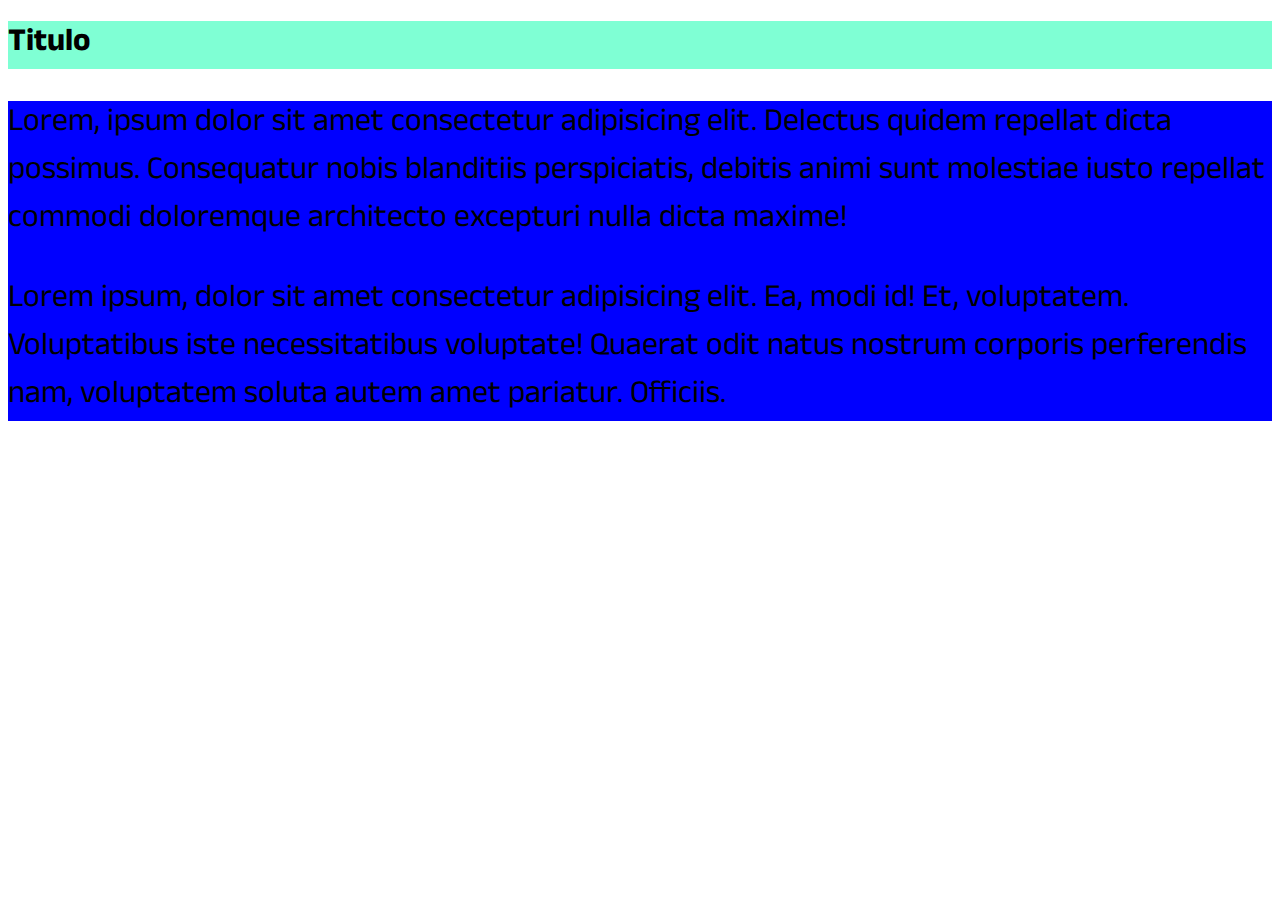
<file: 04.background/index.html>
<!DOCTYPE html>
<html lang="en">
  <head>
    <meta charset="UTF-8" />
    <meta http-equiv="X-UA-Compatible" content="IE=edge" />
    <meta name="viewport" content="width=device-width, initial-scale=1.0" />
    <title>Background</title>
    <link rel="stylesheet" href="styles.css" />
  </head>
  <body>
    <h1>Titulo</h1>
    <div class="content">
      <p>
        Lorem, ipsum dolor sit amet consectetur adipisicing elit. Delectus
        quidem repellat dicta possimus. Consequatur nobis blanditiis
        perspiciatis, debitis animi sunt molestiae iusto repellat commodi
        doloremque architecto excepturi nulla dicta maxime!
      </p>
      <p>
        Lorem ipsum, dolor sit amet consectetur adipisicing elit. Ea, modi id!
        Et, voluptatem. Voluptatibus iste necessitatibus voluptate! Quaerat odit
        natus nostrum corporis perferendis nam, voluptatem soluta autem amet
        pariatur. Officiis.
      </p>
    </div>
  </body>
</html>
</file>
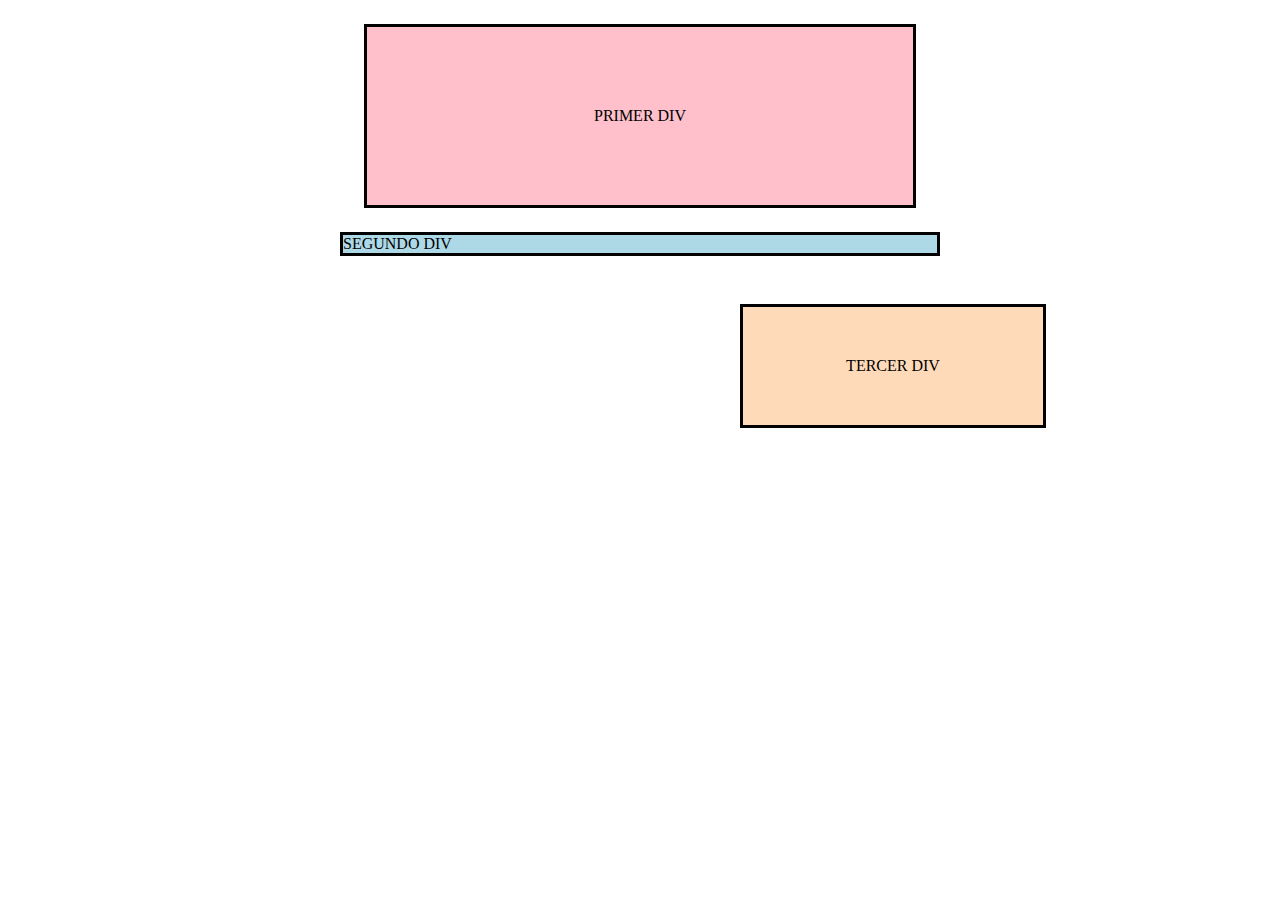
<file: 05. Margin and padding basics/index.html>
<!DOCTYPE html>
<html lang="en">
  <head>
    <meta charset="UTF-8">
    <meta http-equiv="X-UA-Compatible" content="IE=edge">
    <meta name="viewport" content="width=device-width, initial-scale=1.0">
    <title>Margin and Padding 1</title>
    <link rel="stylesheet" href="styles.css">
  </head>
  <body>
    <div class="one">
      PRIMER DIV
    </div>
    <div class="two">
      SEGUNDO DIV
    </div>
    <div class="three">
      TERCER DIV
    </div>
  </body>
</html>
</file>
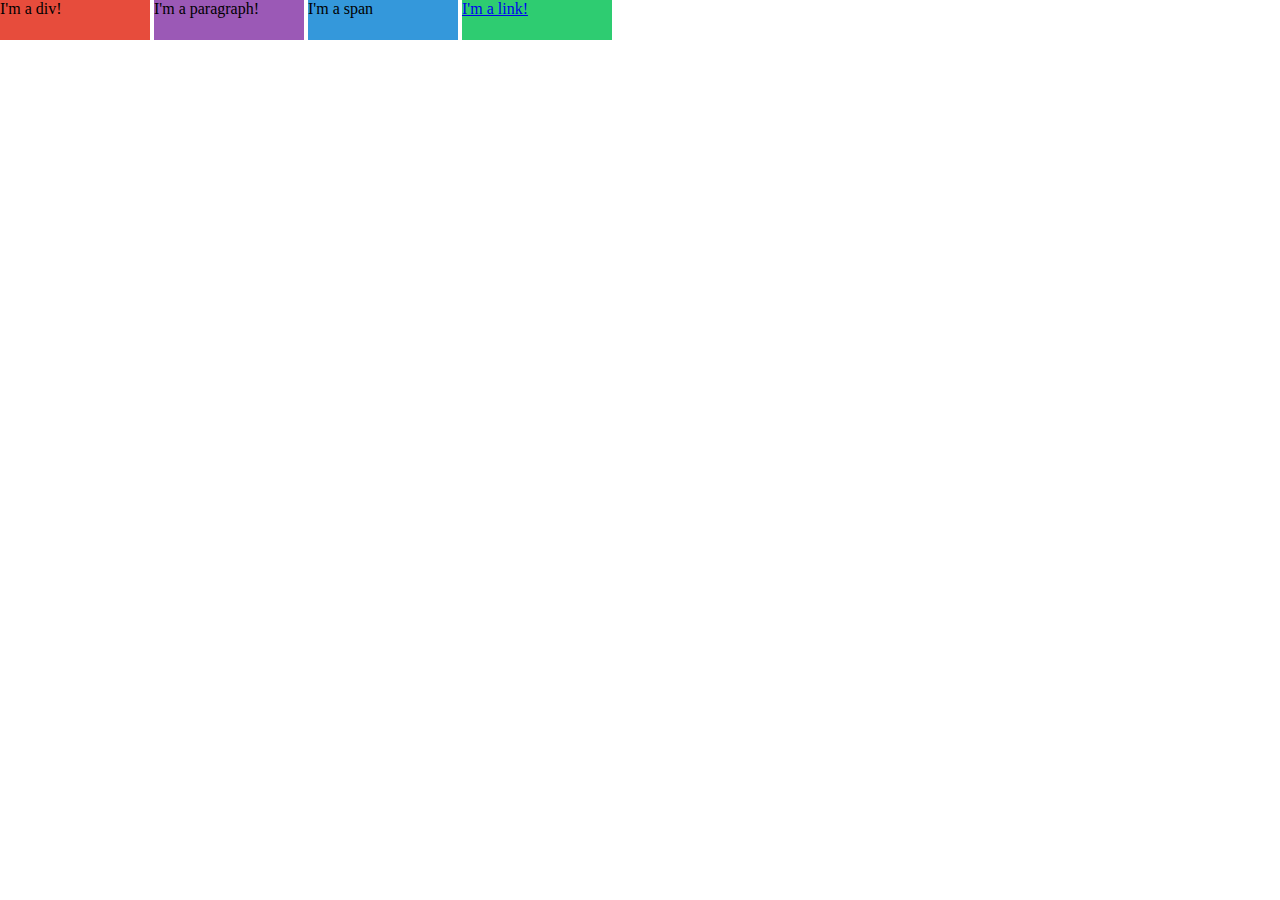
<file: 07.displayBasics/index.html>
<!DOCTYPE html>
<html lang="en">
  <head>
    <meta charset="UTF-8" />
    <meta http-equiv="X-UA-Compatible" content="IE=edge" />
    <meta name="viewport" content="width=device-width, initial-scale=1.0" />
    <title>Display</title>
    <link rel="stylesheet" href="styles.css" />
  </head>
  <body>
    <div>I'm a div!</div>
    <p>I'm a paragraph!</p>
    <span>I'm a span</span>
    <a href="#">I'm a link!</a>
  </body>
</html>
</file>
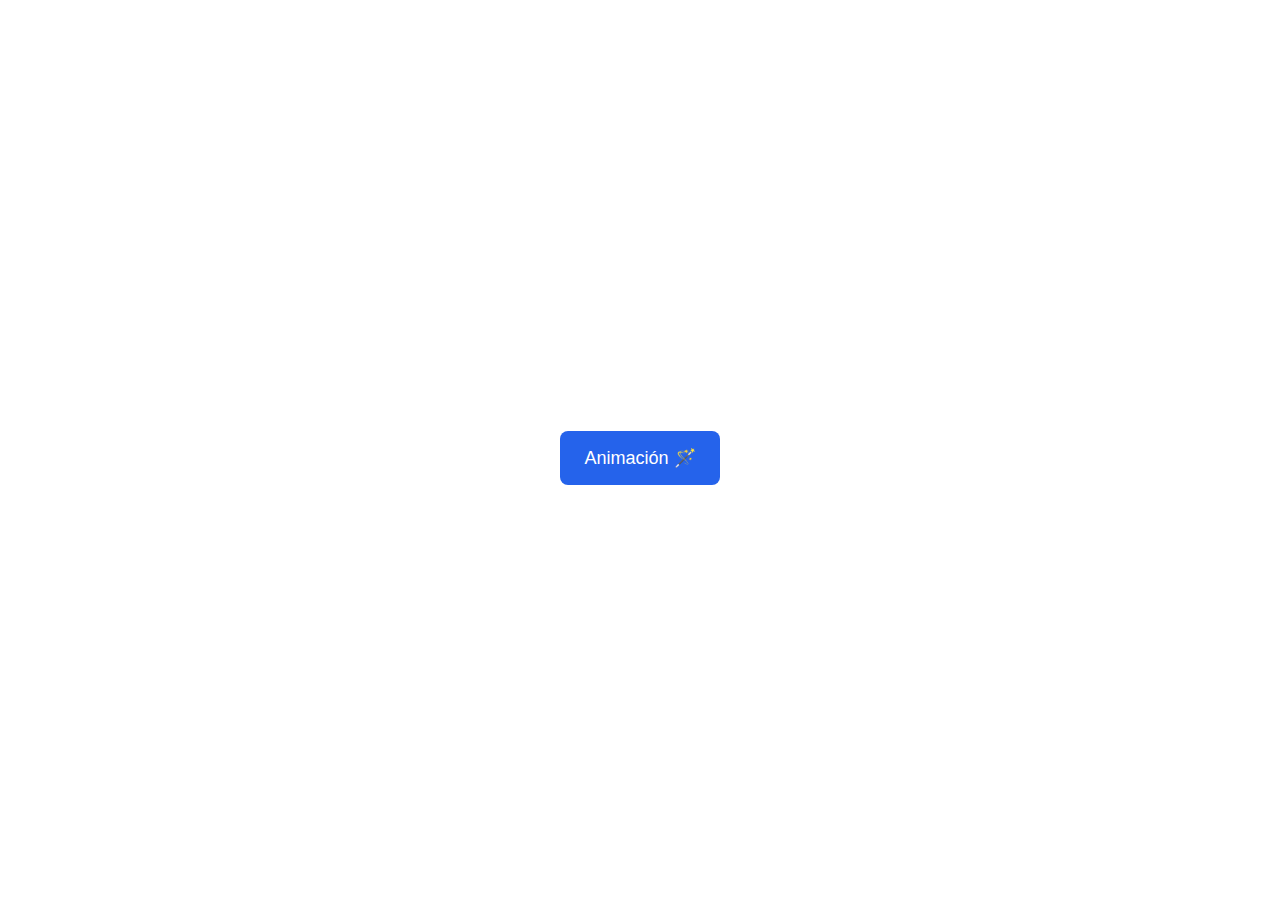
<file: 08.buttonHover/index.html>
<!DOCTYPE html>
<html lang="en">
  <head>
    <meta charset="UTF-8" />
    <meta http-equiv="X-UA-Compatible" content="IE=edge" />
    <meta name="viewport" content="width=device-width, initial-scale=1.0" />
    <title>Button Hover</title>
    <link rel="stylesheet" href="styles.css" />
  </head>
  <body>
    <div id="transition-container">
      <button>Animación 🪄</button>
    </div>
  </body>
</html>
</file>
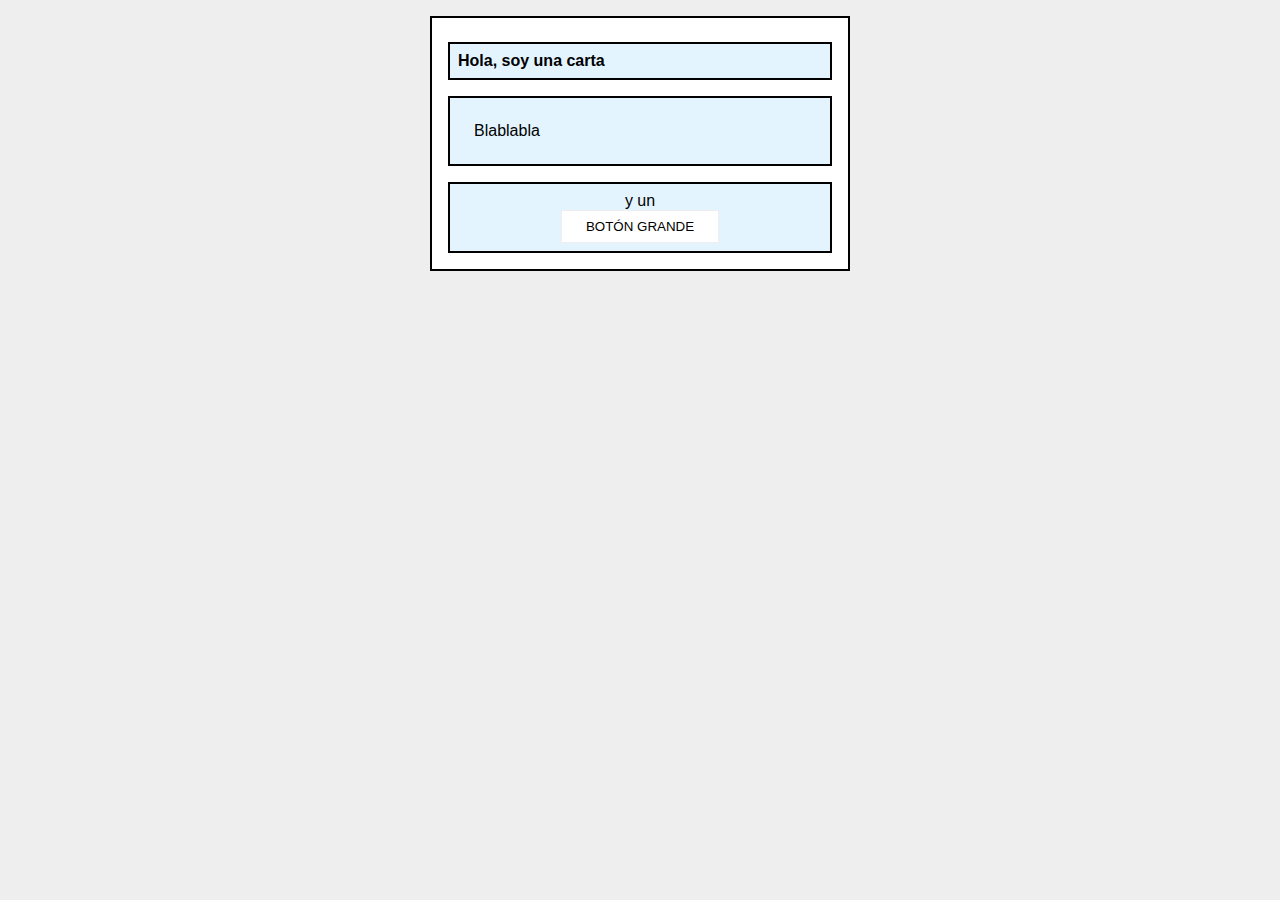
<file: 09.Letter/index.html>
<!DOCTYPE html>
<html lang="en">
  <head>
    <meta charset="UTF-8">
    <meta http-equiv="X-UA-Compatible" content="IE=edge">
    <meta name="viewport" content="width=device-width, initial-scale=1.0">
    <title>Margin y Padding 2</title>
    <link rel="stylesheet" href="styles.css">
  </head>
  <body>
    <div class="card">
      <h1 class="title">Hola, soy una carta</h1>
      <div class="content">Blablabla</div>
      <div class="button-container">y un <button>BOTÓN GRANDE</button></div>
    </div>
  </body>
</html>
</file>
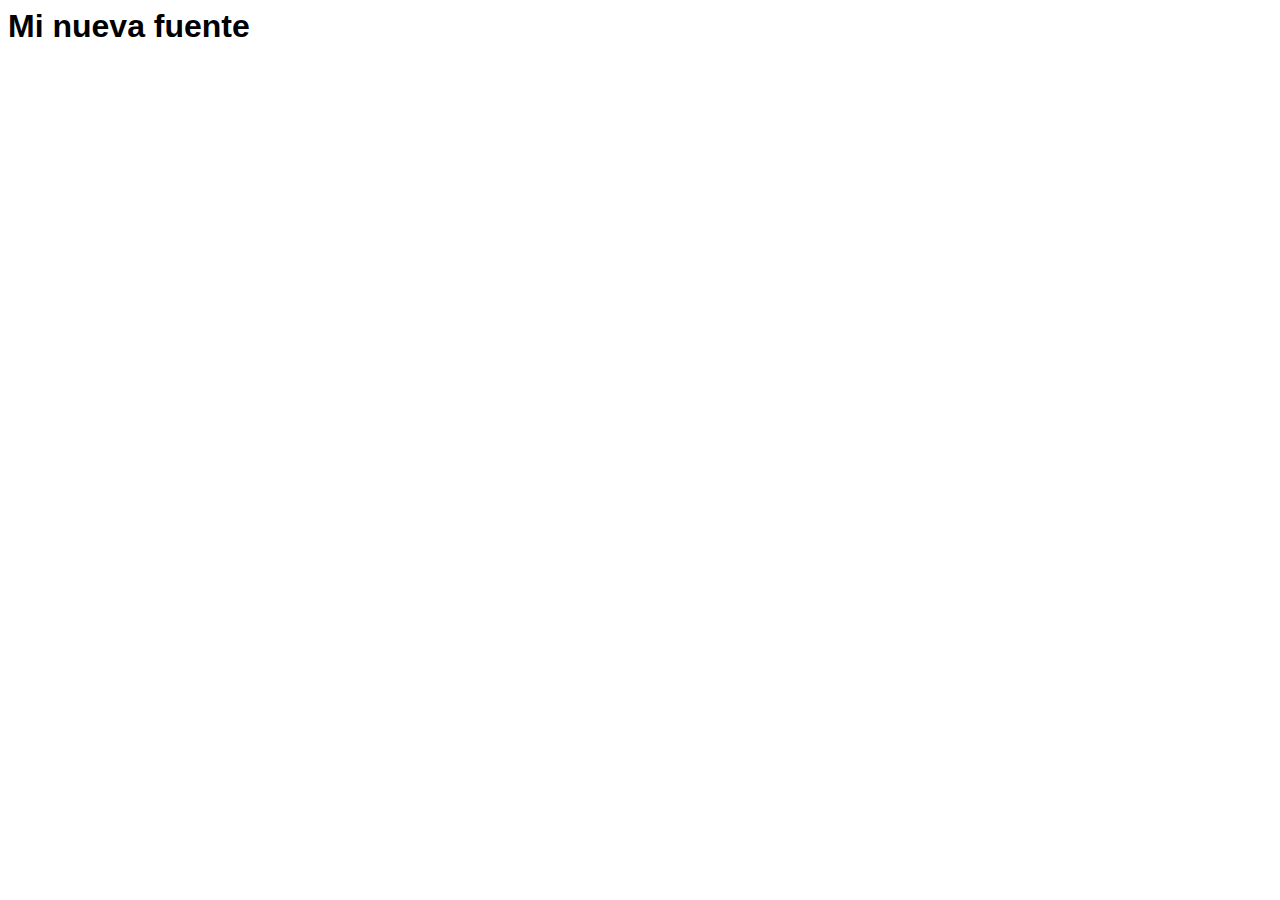
<file: 02.fuentesEnLinea/02.html>
<html>
	<head>
		<meta charset="utf-8" />
		<meta name="viewport" content="width=device-width" />

		<!-- Añadir la línea correspondiente -->

		<link rel="stylesheet" type="text/css" href="./styles.css" />
		<title>Fuentes en linea</title>
	</head>
	<body>
		<h1 class="myTitle">Mi nueva fuente</h1>
	</body>
</html>
</file>
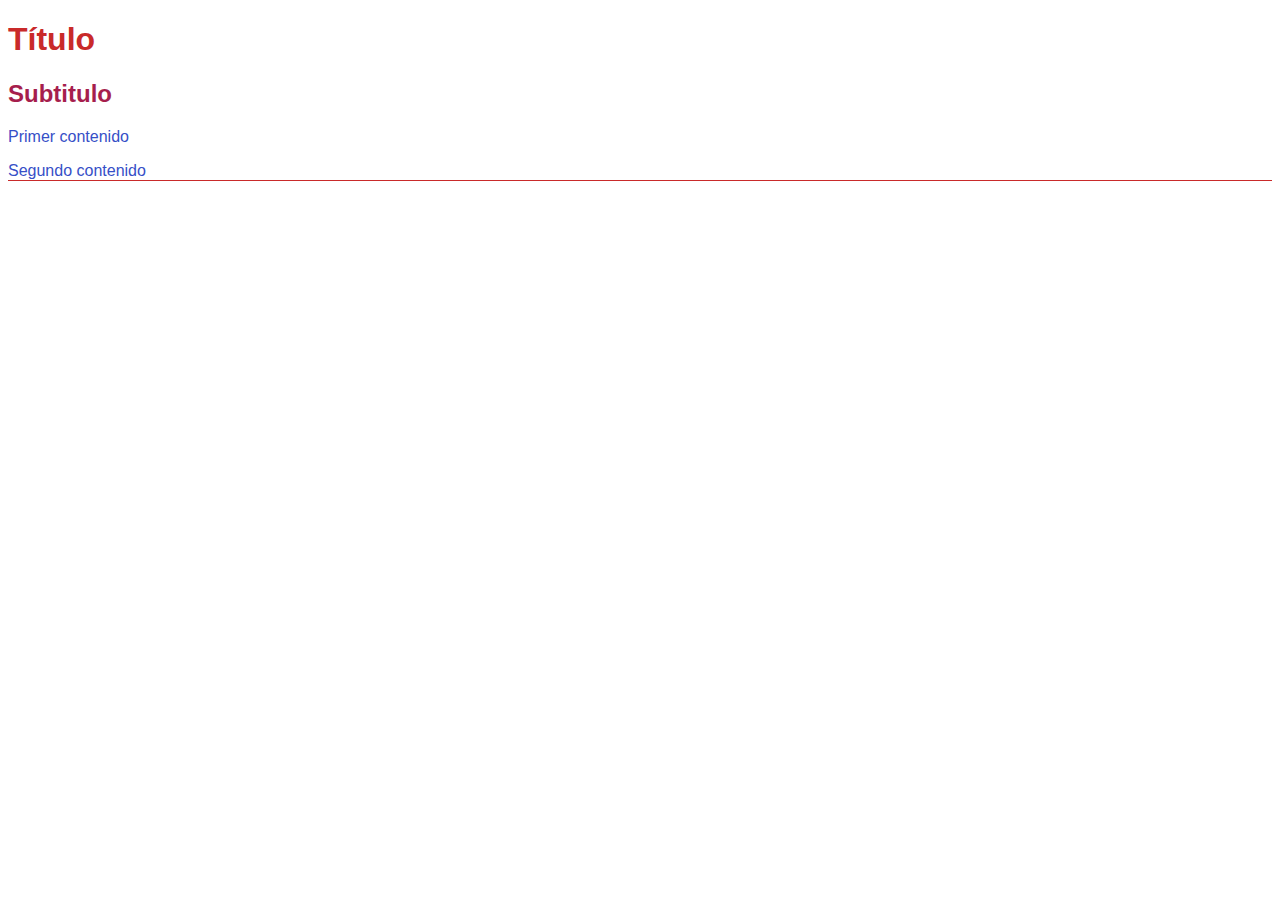
<file: 03.colors/03.html>
<!DOCTYPE html>
<html lang="en">
  <head>
    <meta charset="UTF-8" />
    <meta http-equiv="X-UA-Compatible" content="IE=edge" />
    <meta name="viewport" content="width=device-width, initial-scale=1.0" />
    <title>Colors</title>
    <link rel="stylesheet" href="styles.css" />
  </head>
  <body>
    <h1>Título</h1>
    <h2>Subtitulo</h2>
    <p class="first">Primer contenido</p>
    <p class="second">Segundo contenido</p>
  </body>
</html>
</file>
<file: 04.background/styles.css>
@import url("https://fonts.googleapis.com/css2?family=Anek+Telugu:wght@300;400;700&display=swap");

* {
  font-family: "Anek Telugu", sans-serif;
}

body {
    background-image: url("https://www.transparenttextures.com/patterns/always-grey.png");
    background-attachment: fixed;
}

h1 {
    background-color: aquamarine;
}

.content{
  background-color: blue;
  background-image: url("https://www.transparenttextures.com/patterns/brick-wall.png");
  font-size: 2rem;
}

/* no sabía si el enunciado se referia a 50% más de su tamaño original o 50% menos*/
</file>
<file: 05. Margin and padding basics/styles.css>
body {
    max-width: 600px;
    margin: 0 auto;
  }
  
  .one {
    background: pink;
    border: 3px solid black;
   
    text-align: center;
    padding: 80px;
    margin: 24px;
  }
  
  .two {
    background: lightblue;
    border: 3px solid black;
    /* CAMBIAR */
    margin-bottom: 48px;
  }
  
  .three {
    background: peachpuff;
    border: 3px solid black;
    width: 200px;
    text-align: center;
    padding: 50px;
    margin-left: 400px;
  }
</file>
<file: 07.displayBasics/styles.css>
*{
    margin: 0;
    padding: 0;
    box-sizing: border-box;
}
div{

display: inline-block;
background-color: #e74c3c;
height: 40px ;
width: 150px;
}
p{
 
    display: inline-block;
    background-color:#9b59b6 ;
    height: 40px ;
    width: 150px;
}
span{
   
    display: inline-block;
    background-color:#3498db;
    height: 40px ;
    width: 150px;
    }
a{
 
    display: inline-block;
    background-color:#2ecc71 ;
    height: 40px ;
    width: 150px;
}
</file>
<file: 08.buttonHover/styles.css>
#transition-container{
    display: flex;
    justify-content: center;
    align-items: center;
    height: 100vh;
    transition: 1.3s;
}

button {
  border-radius: 8px;
  border: none;
  background-color: #2563eb;
  color: white;
  font-size: 18px;
  padding: 16px 24px;
  text-align: center;
}
</file>
<file: 09.Letter/styles.css>
body {
    background: #eee;
    font-family: sans-serif;
  }
  
  .card {
    width: 400px;
    background: #fff;
    margin: 16px auto;
    padding: 8px;
    border: 2px solid black;
  }
  
  .title {
    font-size: 16px;
    background: #e3f4ff;
    padding:8px;
    border: 2px solid black;
    margin: 16px 8px 16px 8px;
  }
  
  .content {
    background: #e3f4ff;
    padding: 24px;
    border: 2px solid black;
    margin-top: 16px;
    margin-bottom: 16px;
    margin-left: 8px;
    margin-right: 8px;
  }
  
  .button-container {
    background: #e3f4ff;
    text-align: center;
    padding:8px;
    border: 2px solid black;
    margin: 8px;
  }
  
  button {
    background: white;
    border: 1px solid #eee;
    padding:8px 24px;
    display:block;
    margin: auto;
  }
</file>
<file: 02.fuentesEnLinea/styles.css>
@import url('https://fonts.googleapis.com/css2?family=Montserrat:ital,wght@1,200&display=swap');

.myTitle{
    font-family: "Monserrat",sans-serif;
}
</file>
<file: 03.colors/styles.css>
body{
    font-family: 'Trebuchet MS', 'Lucida Sans Unicode', 'Lucida Grande', 'Lucida Sans', Arial, sans-serif;
}

h1{
    color:#c92a2a ;
}

h2{
    color:#a61e4d;;
}

.first,.second{
    color:#364fc7;
}

.second{
    border-bottom: 1px solid #c92a2a;
}
</file>
